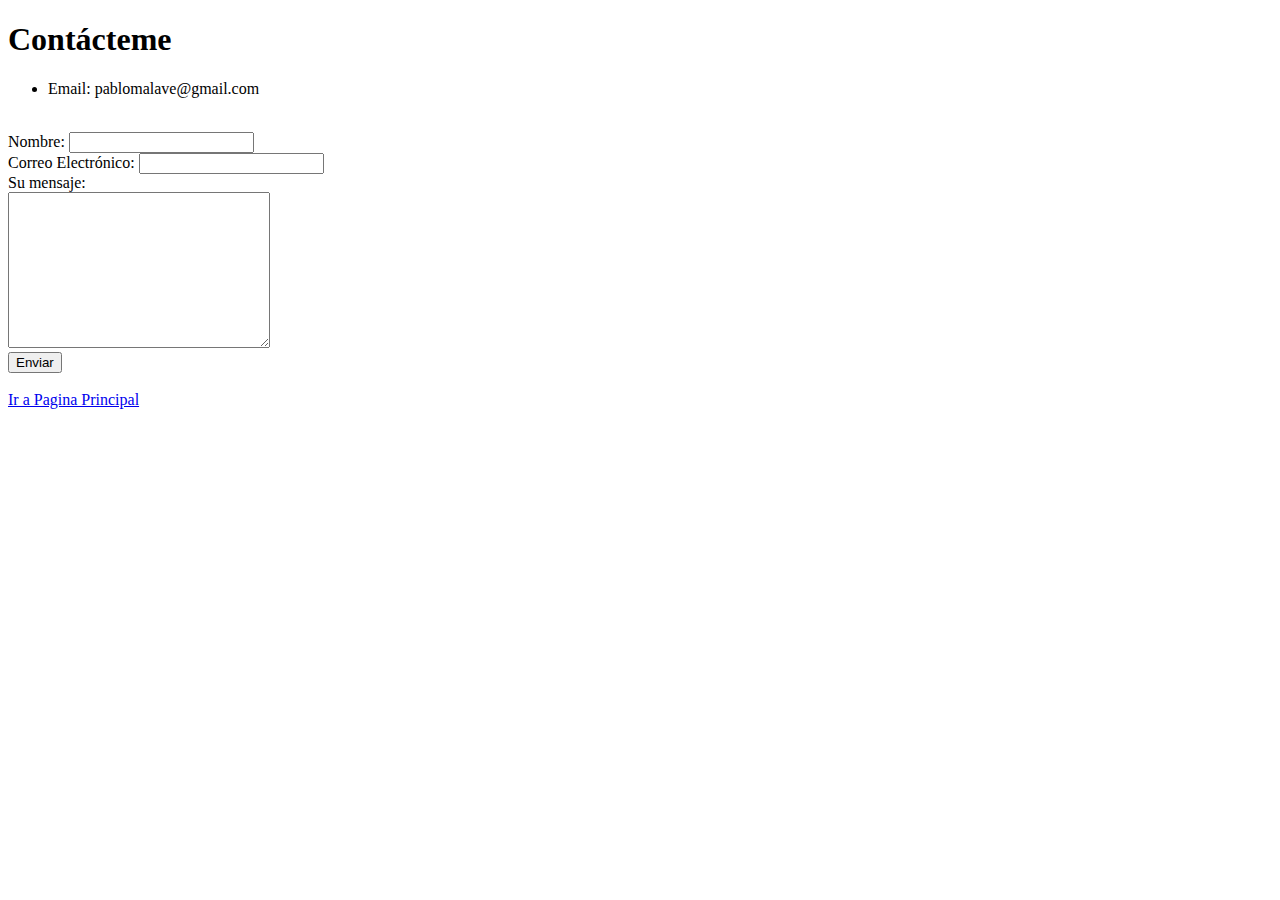
<file: contacto.html>
<!DOCTYPE html>
<html lang="en">
<head>
    <meta charset="UTF-8">
    <title>Contácteme</title>
</head>
<body>
    <h1>Contácteme</h1>
    <ul>
        <li>Email: pablomalave@gmail.com</li>
    </ul>
    <br>
    <form action="mailto:pablomalave@gmailcom" method="POST" enctype="text/plain">
        <label for="">Nombre: </label><input type="text" name="suNombre" id=""><br>
        <label for="">Correo Electrónico: </label><input type="email" name="suCorreo" id=""><br>
        <label for="">Su mensaje:</label><br>
        <textarea name="suMensaje" id="" cols="30" rows="10"></textarea><br>
        <input type="submit" value="Enviar">   
    </form>
    <br>
    <a href="index.html">Ir a Pagina Principal</a>
</body>
</html>
</file>
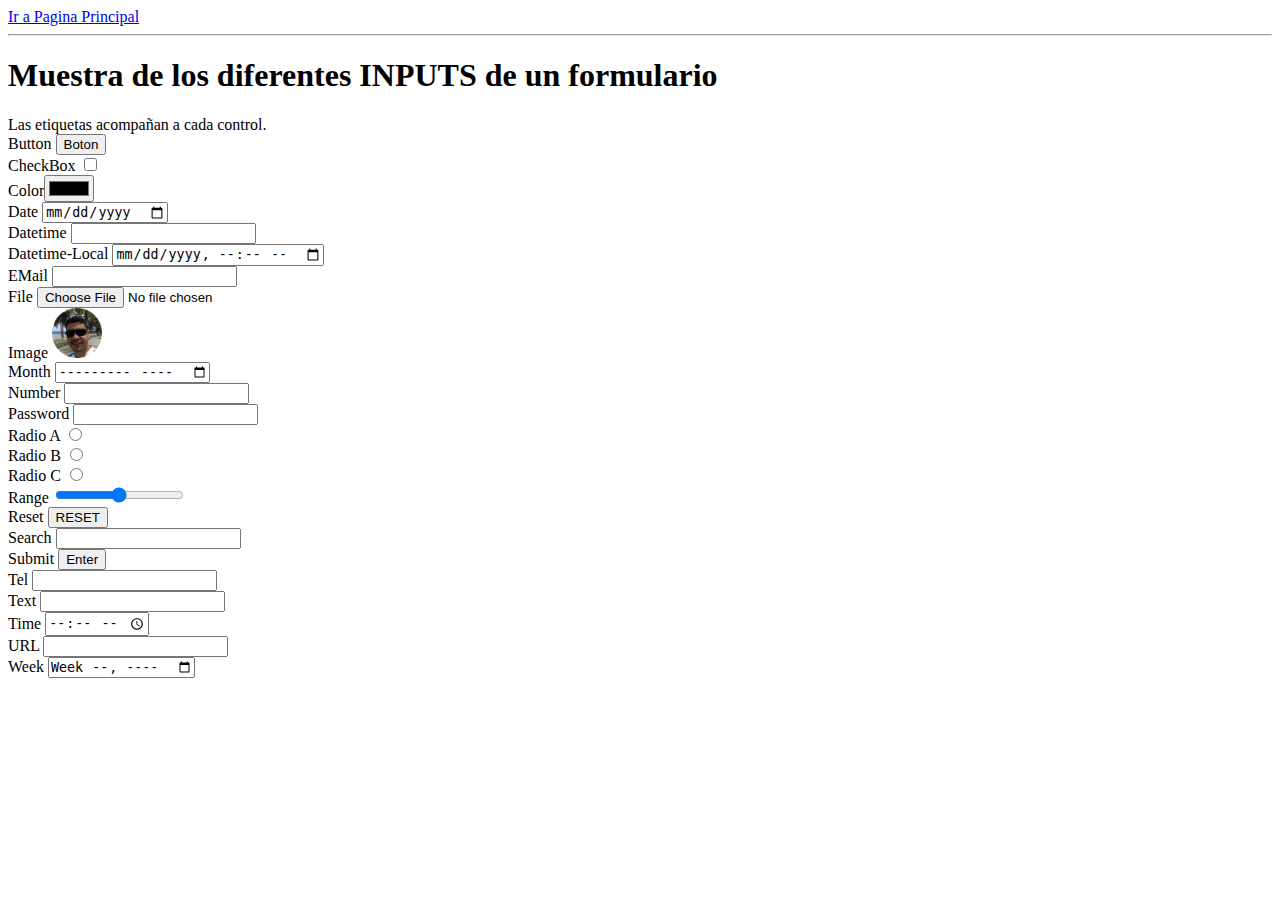
<file: PruebaFormulario.html>
<!DOCTYPE html>
<html lang="en">
<head>
    <meta charset="UTF-8">
    <title>Prueba de INPUTS</title>
</head>
<body>
    <a href="index.html">Ir a Pagina Principal</a><br>
    <hr>
    <h1>Muestra de los diferentes INPUTS de un formulario</h1>
    <form action="">
        <label for="">Las etiquetas acompañan a cada control.</label><br>
        <label for="">Button </label><input type="button" value="Boton"><br>
        <label for="">CheckBox </label><input type="checkbox" name="" id=""><br>
        <label for="">Color</label><input type="color" name="" id=""><br>
        <label for="">Date </label><input type="date" name="" id=""><br>
        <label for="">Datetime </label><input type="datetime" name="" id=""><br>
        <label for="">Datetime-Local </label><input type="datetime-local" name="" id=""><br>
        <label for="">EMail </label><input type="email" name="" id=""><br>
        <label for="">File </label><input type="file" name="" id=""><br>
        <label for="">Image </label><input type="image" src="imagenes/circle-cropped.png" alt="mostrar imagen" height="50" width="50"><br>
        <label for="">Month </label><input type="month" name="" id=""><br>
        <label for="">Number </label><input type="number" name="" id=""><br>
        <label for="">Password </label><input type="password" name="" id=""><br>
        <label for="">Radio A </label><input type="radio" name="Prueba" id=""><br>
        <label for="">Radio B </label><input type="radio" name="Prueba" id=""><br>
        <label for="">Radio C </label><input type="radio" name="Prueba" id=""><br>
        <label for="">Range </label><input type="range" name="" id=""><br>
        <label for="">Reset </label><input type="reset" value="RESET"><br>
        <label for="">Search </label> <input type="search" name="" id=""><br>
        <label for="">Submit </label><input type="submit" value="Enter"><br>
        <label for="">Tel </label><input type="tel" name="" id=""><br>
        <label for="">Text </label><input type="text"><br>
        <label for="">Time </label><input type="time" name="" id=""><br>
        <label for="">URL </label><input type="url" name="" id=""><br>
        <label for="">Week </label><input type="week" name="" id=""><br>
    </form>
</body>
</html>
</file>
